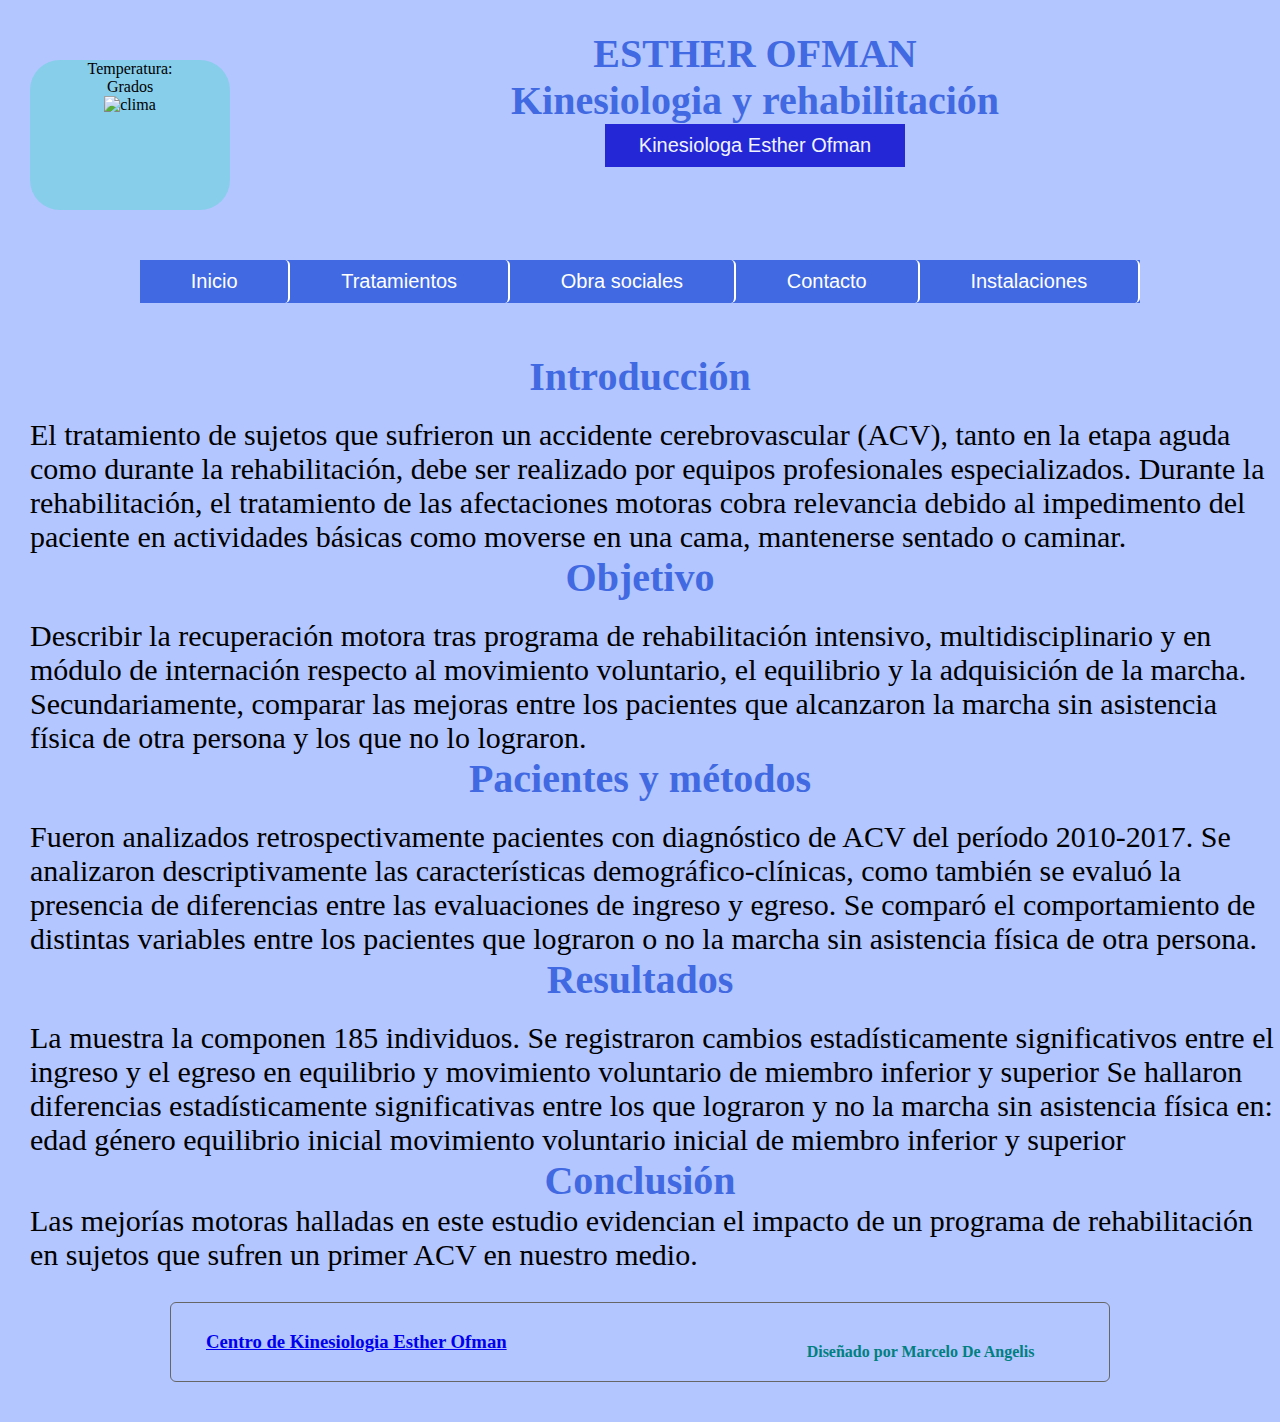
<file: motora.html>
<!DOCTYPE html>
<html lang="es">
<head>
    <meta charset="UTF-8">
    <meta name="viewport" content="width=device-width, initial-scale=1.0">
    <link rel="stylesheet" href="menudesplegable.css">
    <link href="https://fonts.googleapis.com/css2?family=Sansita+Swashed&display=swap" rel="stylesheet">
    <link rel="preconnect" href="https://fonts.gstatic.com"> 
    <link href="https://fonts.googleapis.com/css2?family=Oswald:wght@200&display=swap" rel="stylesheet">
    <link rel="stylesheet" href="https://unpkg.com/swiper/swiper-bundle.min.css">
    <link rel="preconnect" href="https://fonts.gstatic.com"> 
    
    

    <title>Proyecto webmaster</title>
</head>
<body>
<div class="titulo">
<div class=clima>
    <h3 id="ciudad"></h3>
    <p> Temperatura:</p> <p id="contenido"></p> <p>Grados</p>
    <img id="imagen" alt="clima">    
  </div> 
 <script src="clima/clima.js"></script>
   <div class="titulo_principal"> 
      <h1>ESTHER OFMAN<br>
          Kinesiologia y rehabilitación
      </h1> 
   
      <p class="kinesio">Kinesiologa  Esther Ofman</p>
    </div>
</div> 
<header>
   
    
    
    <div class="conteiner"></div>

       <nav class="nav">
       <button class="nav-boton" id="boton" aria-label="Menu desplegable">
        <svg xmlns="http://www.w3.org/2000/svg" viewBox="0 0 24 24" fill="black" width="18px" height="18px"><path d="M0 0h24v24H0z" fill="none"/><path d="M12 2c1.1 0 2 .9 2 2s-.9 2-2 2-2-.9-2-2 .9-2 2-2zm9 7h-6v13h-2v-6h-2v6H9V9H3V7h18v2z"/></svg>
       </button>
    <ul class="nav-principal" id="navegacion">

    <li>
        <a href="index.html" class="link">Inicio</a>
    </li>
    <li class="desplegable">
        <a href="index.html" class="link">Tratamientos</a>
    

    <ul class="submenu">

        <li><a href="motora.html"  class="link">Rehabilitación Motora</a></li>
        <li><a href="traumatologica.html"  class="link">Kinesiologa Vestibular </a></li>
        <li><a href="neurologica.html"  class="link">Kinesiologia Respiratoria</a> </li>
    </ul>
</li>
    <li><a href="index.html"class="link">Obra sociales</a></li>
    <li><a href="index.html"class="link">Contacto</a></li>
    <li><a href="index.html"class="link">Instalaciones</a></li>
    </ul>
       </nav>

   </div>
</header>

<section>
    <h1>Introducción</h1><br>
 <p style="font-size: 30px; padding-left: 30px;">   
    El tratamiento de sujetos que sufrieron un accidente cerebrovascular (ACV), tanto en la etapa aguda como durante la rehabilitación, debe ser realizado por equipos profesionales especializados. Durante la rehabilitación, el tratamiento de las afectaciones motoras cobra relevancia debido al impedimento del paciente en actividades básicas como moverse en una cama, mantenerse sentado o caminar.<br>
    
   <h1> Objetivo</h1><br>
  <p style="font-size: 30px; padding-left: 30px;">  Describir la recuperación motora tras programa de rehabilitación intensivo, multidisciplinario y en módulo de internación respecto al movimiento voluntario, el equilibrio y la adquisición de la marcha. Secundariamente, comparar las mejoras entre los pacientes que alcanzaron la marcha sin asistencia física de otra persona y los que no lo lograron.<br></p>
    
    <h1>Pacientes y métodos</h1><br>
   <p style="font-size: 30px;padding-left: 30px;"> Fueron analizados retrospectivamente pacientes con diagnóstico de ACV del período 2010-2017. Se analizaron descriptivamente las características demográfico-clínicas, como también se evaluó la presencia de diferencias entre las evaluaciones de ingreso y egreso. Se comparó el comportamiento de distintas variables entre los pacientes que lograron o no la marcha sin asistencia física de otra persona.<br></p>
    
   <h1> Resultados</h1><br>
   <p style="font-size: 30px;padding-left: 30px;"> La muestra la componen 185 individuos. Se registraron cambios estadísticamente significativos entre el ingreso y el egreso en equilibrio y movimiento voluntario de miembro inferior  y superior Se hallaron diferencias estadísticamente significativas entre los que lograron y no la marcha sin asistencia física en: edad  género  equilibrio inicial movimiento voluntario inicial de miembro inferior  y superior</p> 
    
    <h1>Conclusión</h1>
    <p style="font-size: 30px;margin-bottom: 30px;padding-left: 30px;">Las mejorías motoras halladas en este estudio evidencian el impacto de un programa de rehabilitación en sujetos que sufren un primer ACV en nuestro medio.</p>
</p> 
</section>
<footer>
<div class="link-pie">
    <a href="index.html">
   <h3>Centro de Kinesiologia Esther Ofman</h3>
</a>
<div class="diseño">
<h4> Diseñado por Marcelo De Angelis</h4></div>
</div>


</div>
</footer>
<script src="menuham.js"></script>
</body>
</html>
</file>
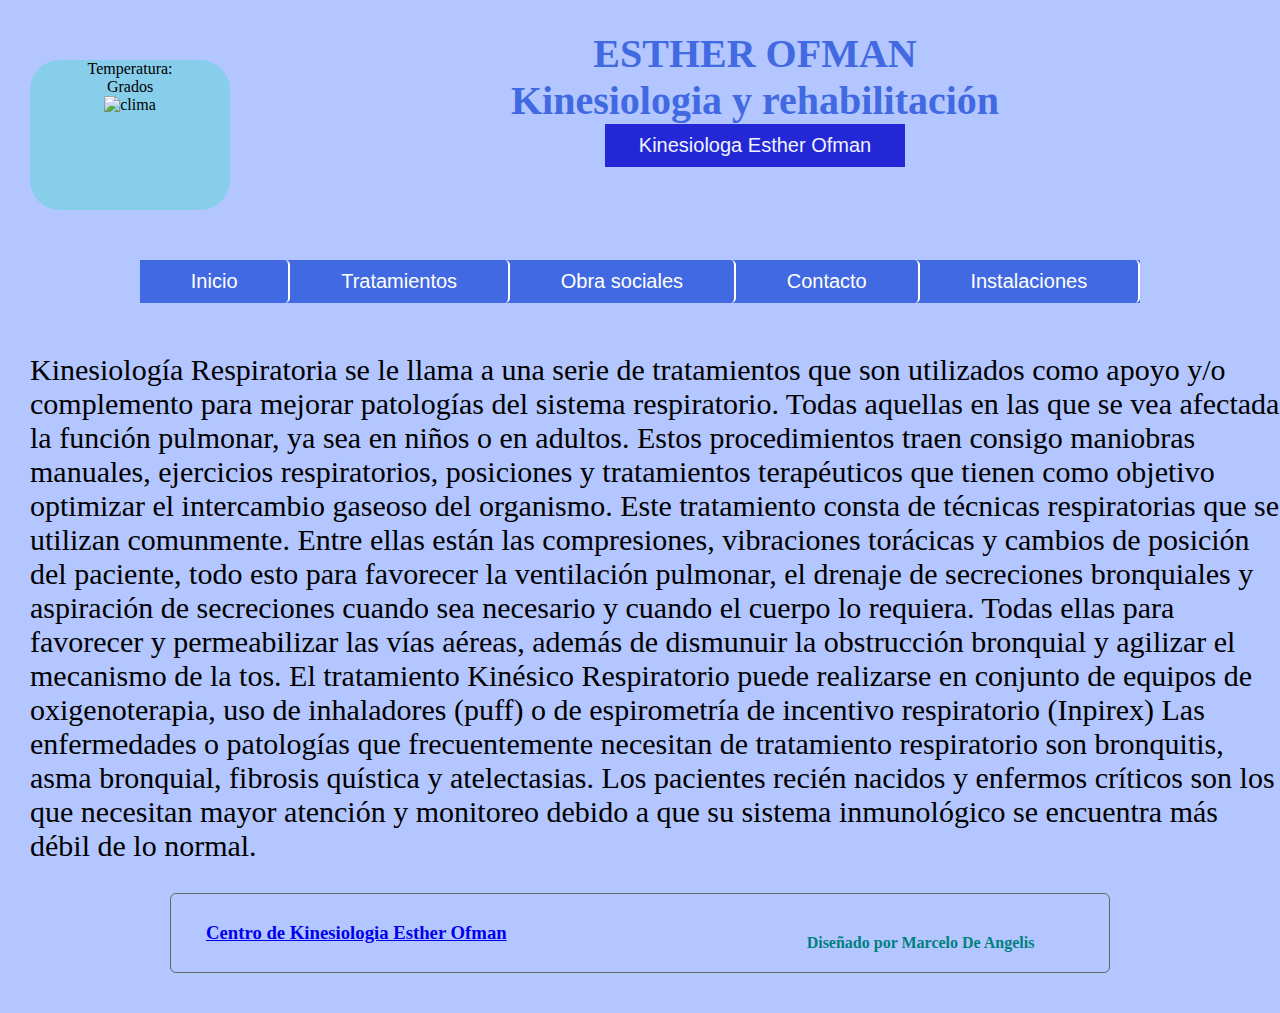
<file: neurologica.html>
<!DOCTYPE html>
<html lang="es">
<head>
    <meta charset="UTF-8">
    <meta name="viewport" content="width=device-width, initial-scale=1.0">
    <link rel="stylesheet" href="menudesplegable.css">
    <link href="https://fonts.googleapis.com/css2?family=Sansita+Swashed&display=swap" rel="stylesheet">
    <link rel="preconnect" href="https://fonts.gstatic.com"> 
    <link href="https://fonts.googleapis.com/css2?family=Oswald:wght@200&display=swap" rel="stylesheet">
    <link rel="stylesheet" href="https://unpkg.com/swiper/swiper-bundle.min.css">
    <link rel="preconnect" href="https://fonts.gstatic.com"> 
    
    

    <title>Proyecto webmaster</title>
</head>
<body>
<div class="titulo">
<div class=clima>
    <h3 id="ciudad"></h3>
    <p> Temperatura:</p> <p id="contenido"></p> <p>Grados</p>
    <img id="imagen" alt="clima">    
  </div> 
 <script src="clima/clima.js"></script>
   <div class="titulo_principal"> 
      <h1>ESTHER OFMAN<br>
          Kinesiologia y rehabilitación
      </h1> 
   
      <p class="kinesio">Kinesiologa  Esther Ofman</p>
    </div>
</div> 
<header>
   
    
    
    <div class="conteiner"></div>

       <nav class="nav">
       <button class="nav-boton" id="boton" aria-label="Menu desplegable">
        <svg xmlns="http://www.w3.org/2000/svg" viewBox="0 0 24 24" fill="black" width="18px" height="18px"><path d="M0 0h24v24H0z" fill="none"/><path d="M12 2c1.1 0 2 .9 2 2s-.9 2-2 2-2-.9-2-2 .9-2 2-2zm9 7h-6v13h-2v-6h-2v6H9V9H3V7h18v2z"/></svg>
       </button>
    <ul class="nav-principal" id="navegacion">

    <li>
        <a href="index.html" class="link">Inicio</a>
    </li>
    <li class="desplegable">
        <a href="#instalaciones" class="link">Tratamientos</a>
    

    <ul class="submenu">

        <li><a href="motora.html"  class="link">Rehabilitación Motora</a></li>
        <li><a href="traumatologica.html"  class="link">Kinesiologa Vestibular </a></li>
        <li><a href="neurologica.html"  class="link">Kinesiologia Respiratoria</a> </li>
    </ul>
</li>
    <li><a href="index.html"class="link">Obra sociales</a></li>
    <li><a href="index.html"class="link">Contacto</a></li>
    <li><a href="index.html"class="link">Instalaciones</a></li>
    </ul>
       </nav>

   </div>
</header> 
<section>
  <p style="font-size: 30px;margin-bottom: 30px;padding-left: 30px;">
    Kinesiología Respiratoria se le llama a una serie de tratamientos que son utilizados como apoyo y/o complemento para mejorar patologías del sistema respiratorio. Todas aquellas en las que se vea afectada la función pulmonar, ya sea en niños o en adultos.

Estos procedimientos traen consigo maniobras manuales, ejercicios respiratorios, posiciones y tratamientos terapéuticos que tienen como objetivo optimizar el intercambio gaseoso del organismo.

Este tratamiento consta de técnicas respiratorias que se utilizan comunmente. Entre ellas están las compresiones, vibraciones torácicas y cambios de posición del paciente, todo esto para favorecer la ventilación pulmonar, el drenaje de secreciones bronquiales y aspiración de secreciones cuando sea necesario y cuando el cuerpo lo requiera. Todas ellas para favorecer y permeabilizar las vías aéreas, además de dismunuir la obstrucción bronquial y agilizar el mecanismo de la tos.

El tratamiento Kinésico Respiratorio puede realizarse en conjunto de equipos de oxigenoterapia, uso de inhaladores (puff) o de espirometría de incentivo respiratorio (Inpirex)

Las enfermedades o patologías que frecuentemente necesitan de tratamiento respiratorio son bronquitis, asma bronquial, fibrosis quística y atelectasias. Los pacientes recién nacidos y enfermos críticos son los que necesitan mayor atención y monitoreo debido a que su sistema inmunológico se encuentra más débil de lo normal.
  </p>
</section>

<footer>
  <div class="link-pie">
      <a href="index.html">
     <h3>Centro de Kinesiologia Esther Ofman</h3>
  </a>
  <div class="diseño">
  <h4> Diseñado por Marcelo De Angelis</h4></div>
  </div>
  
  
  </div>
  </footer>
   
    
    
<script src="menuham.js"></script>
</body>
</html>
</file>
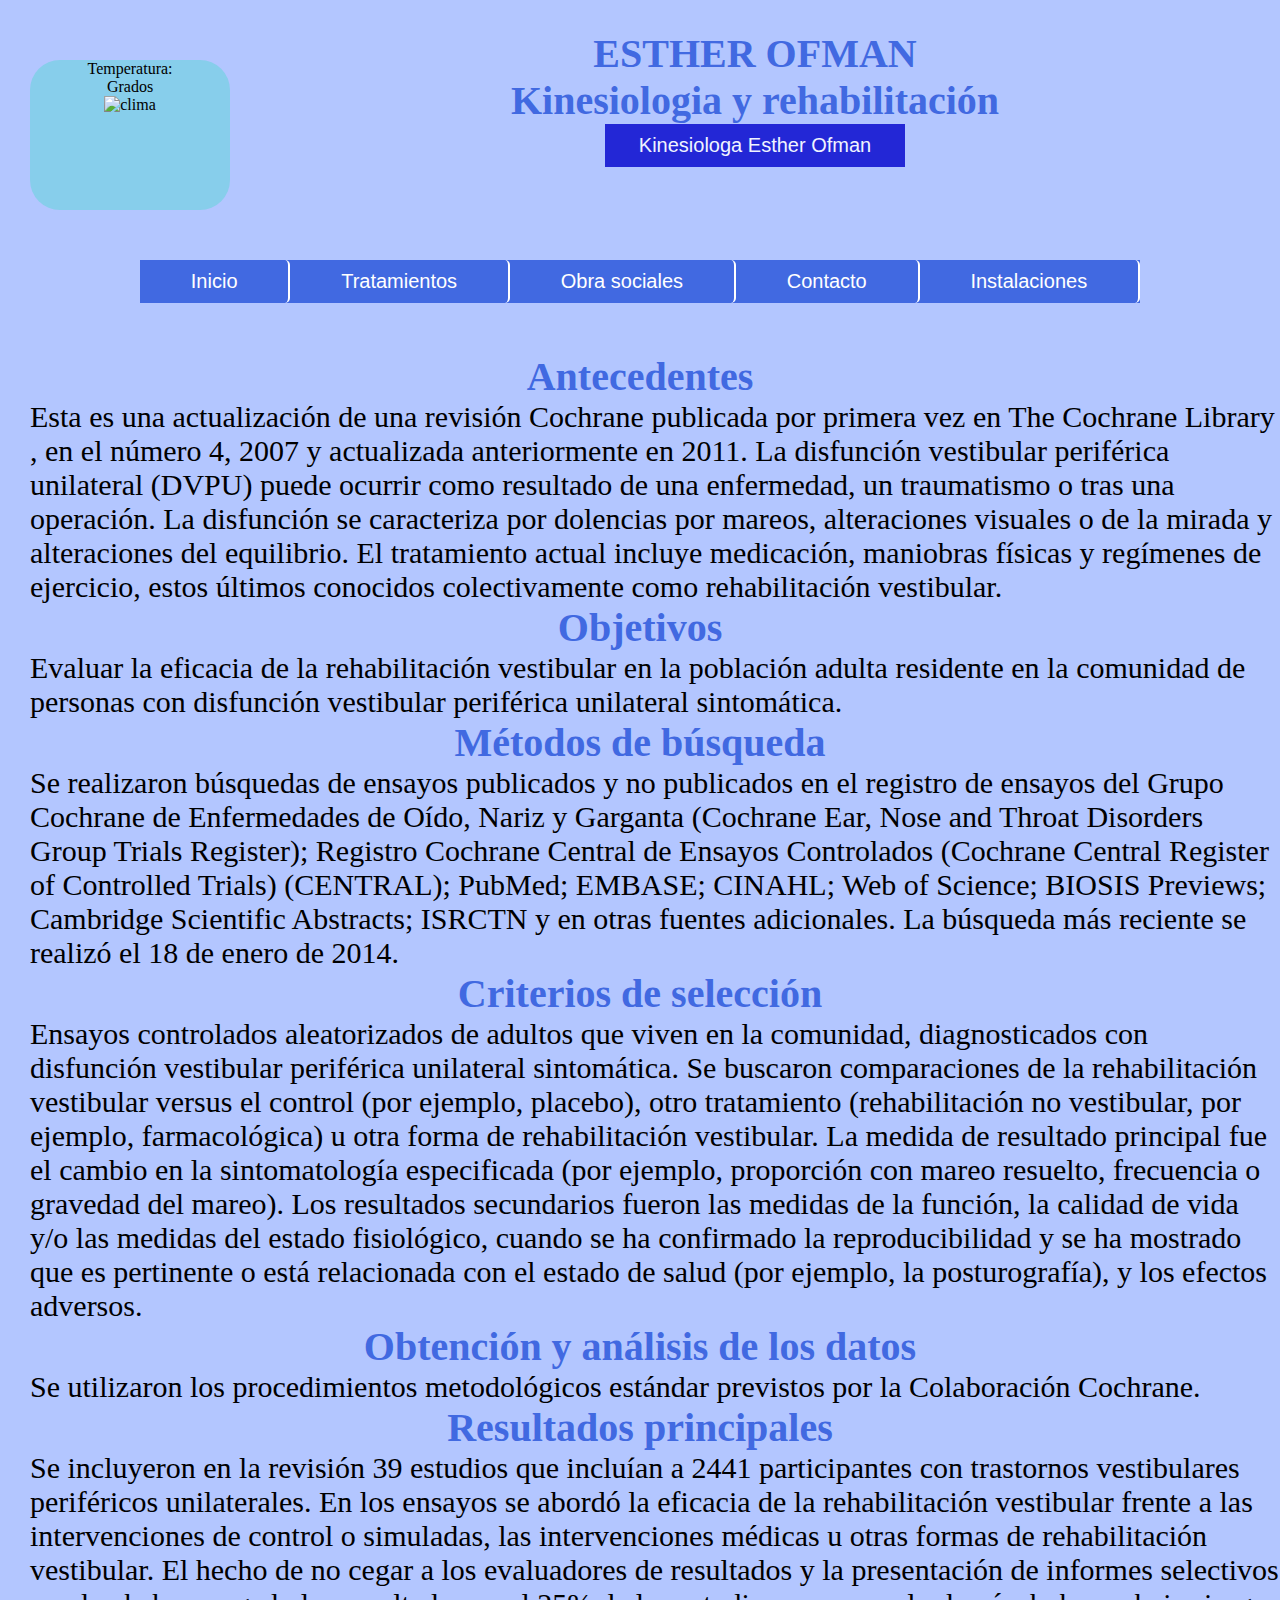
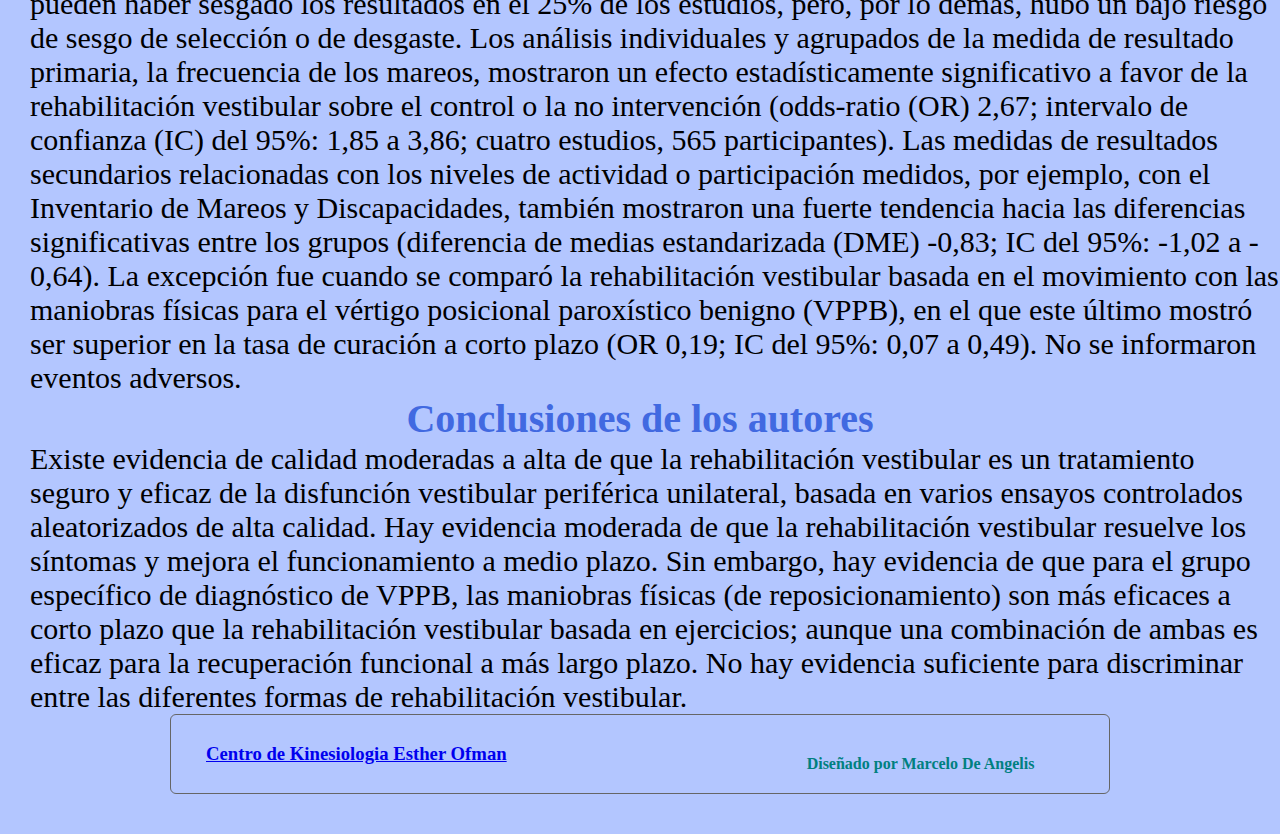
<file: traumatologica.html>
<!DOCTYPE html>
<html lang="es">
<head>
    <meta charset="UTF-8">
    <meta name="viewport" content="width=device-width, initial-scale=1.0">
    <link rel="stylesheet" href="menudesplegable.css">
    <link href="https://fonts.googleapis.com/css2?family=Sansita+Swashed&display=swap" rel="stylesheet">
    <link rel="preconnect" href="https://fonts.gstatic.com"> 
    <link href="https://fonts.googleapis.com/css2?family=Oswald:wght@200&display=swap" rel="stylesheet">
    <link rel="stylesheet" href="https://unpkg.com/swiper/swiper-bundle.min.css">
    <link rel="preconnect" href="https://fonts.gstatic.com"> 
    
    

    <title>Proyecto webmaster</title>
</head>
<body>
<div class="titulo">
<div class=clima>
    <h3 id="ciudad"></h3>
    <p> Temperatura:</p> <p id="contenido"></p> <p>Grados</p>
    <img id="imagen" alt="clima">    
  </div> 
 <script src="clima/clima.js"></script>
   <div class="titulo_principal"> 
      <h1>ESTHER OFMAN<br>
          Kinesiologia y rehabilitación
      </h1> 
   
      <p class="kinesio">Kinesiologa  Esther Ofman</p>
    </div>
</div> 
<header>
   
    
    
    <div class="conteiner"></div>

       <nav class="nav">
       <button class="nav-boton" id="boton" aria-label="Menu desplegable">
        <svg xmlns="http://www.w3.org/2000/svg" viewBox="0 0 24 24" fill="black" width="18px" height="18px"><path d="M0 0h24v24H0z" fill="none"/><path d="M12 2c1.1 0 2 .9 2 2s-.9 2-2 2-2-.9-2-2 .9-2 2-2zm9 7h-6v13h-2v-6h-2v6H9V9H3V7h18v2z"/></svg>
       </button>
    <ul class="nav-principal" id="navegacion">

    <li>
        <a href="index.html" class="link">Inicio</a>
    </li>
    <li class="desplegable">
        <a href="#instalaciones" class="link">Tratamientos</a>
    

    <ul class="submenu">

        <li><a href="motora.html"  class="link">Rehabilitación Motora</a></li>
        <li><a href="traumatologica.html"  class="link">Kinesiologa Vestibular </a></li>
        <li><a href="neurologica.html"  class="link">Kinesiologia Respiratoria</a> </li>
    </ul>
</li>
    <li><a href="index.html"class="link">Obra sociales</a></li>
    <li><a href="index.html"class="link">Contacto</a></li>
    <li><a href="index.html"class="link">Instalaciones</a></li>
    </ul>
       </nav>

   </div>
</header> 
<section>
<h1>Antecedentes</h1>

<p style="font-size: 30px;padding-left: 30px;">Esta es una actualización de una revisión Cochrane publicada por primera vez en The Cochrane Library , en el número 4, 2007 y actualizada anteriormente en 2011.

La disfunción vestibular periférica unilateral (DVPU) puede ocurrir como resultado de una enfermedad, un traumatismo o tras una operación. La disfunción se caracteriza por dolencias por mareos, alteraciones visuales o de la mirada y alteraciones del equilibrio. El tratamiento actual incluye medicación, maniobras físicas y regímenes de ejercicio, estos últimos conocidos colectivamente como rehabilitación vestibular.</p>

<h1>Objetivos</h1>

<p style="font-size: 30px;padding-left: 30px;">Evaluar la eficacia de la rehabilitación vestibular en la población adulta residente en la comunidad de personas con disfunción vestibular periférica unilateral sintomática.</p>

<h1>Métodos de búsqueda</h1>

<p style="font-size: 30px;padding-left: 30px;" >Se realizaron búsquedas de ensayos publicados y no publicados en el registro de ensayos del Grupo Cochrane de Enfermedades de Oído, Nariz y Garganta (Cochrane Ear, Nose and Throat Disorders Group Trials Register); Registro Cochrane Central de Ensayos Controlados (Cochrane Central Register of Controlled Trials) (CENTRAL); PubMed; EMBASE; CINAHL; Web of Science; BIOSIS Previews; Cambridge Scientific Abstracts; ISRCTN y en otras fuentes adicionales. La búsqueda más reciente se realizó el 18 de enero de 2014.</p>

<h1>Criterios de selección</h1>

<p style="font-size: 30px; padding-left: 30px;">Ensayos controlados aleatorizados de adultos que viven en la comunidad, diagnosticados con disfunción vestibular periférica unilateral sintomática. Se buscaron comparaciones de la rehabilitación vestibular versus el control (por ejemplo, placebo), otro tratamiento (rehabilitación no vestibular, por ejemplo, farmacológica) u otra forma de rehabilitación vestibular. La medida de resultado principal fue el cambio en la sintomatología especificada (por ejemplo, proporción con mareo resuelto, frecuencia o gravedad del mareo). Los resultados secundarios fueron las medidas de la función, la calidad de vida y/o las medidas del estado fisiológico, cuando se ha confirmado la reproducibilidad y se ha mostrado que es pertinente o está relacionada con el estado de salud (por ejemplo, la posturografía), y los efectos adversos.</p>

<h1>Obtención y análisis de los datos</h1>

<p style="font-size: 30px;padding-left: 30px;">Se utilizaron los procedimientos metodológicos estándar previstos por la Colaboración Cochrane.</p>

<h1>Resultados principales</h1>

<p style="font-size: 30px;padding-left: 30px; ">Se incluyeron en la revisión 39 estudios que incluían a 2441 participantes con trastornos vestibulares periféricos unilaterales. En los ensayos se abordó la eficacia de la rehabilitación vestibular frente a las intervenciones de control o simuladas, las intervenciones médicas u otras formas de rehabilitación vestibular. El hecho de no cegar a los evaluadores de resultados y la presentación de informes selectivos pueden haber sesgado los resultados en el 25% de los estudios, pero, por lo demás, hubo un bajo riesgo de sesgo de selección o de desgaste.

Los análisis individuales y agrupados de la medida de resultado primaria, la frecuencia de los mareos, mostraron un efecto estadísticamente significativo a favor de la rehabilitación vestibular sobre el control o la no intervención (odds‐ratio (OR) 2,67; intervalo de confianza (IC) del 95%: 1,85 a 3,86; cuatro estudios, 565 participantes). Las medidas de resultados secundarios relacionadas con los niveles de actividad o participación medidos, por ejemplo, con el Inventario de Mareos y Discapacidades, también mostraron una fuerte tendencia hacia las diferencias significativas entre los grupos (diferencia de medias estandarizada (DME) ‐0,83; IC del 95%: ‐1,02 a ‐0,64). La excepción fue cuando se comparó la rehabilitación vestibular basada en el movimiento con las maniobras físicas para el vértigo posicional paroxístico benigno (VPPB), en el que este último mostró ser superior en la tasa de curación a corto plazo (OR 0,19; IC del 95%: 0,07 a 0,49). No se informaron eventos adversos.</p>

<h1>Conclusiones de los autores</h1>

<p style="font-size: 30px;padding-left: 30px; ">Existe evidencia de calidad moderadas a alta de que la rehabilitación vestibular es un tratamiento seguro y eficaz de la disfunción vestibular periférica unilateral, basada en varios ensayos controlados aleatorizados de alta calidad. Hay evidencia moderada de que la rehabilitación vestibular resuelve los síntomas y mejora el funcionamiento a medio plazo. Sin embargo, hay evidencia de que para el grupo específico de diagnóstico de VPPB, las maniobras físicas (de reposicionamiento) son más eficaces a corto plazo que la rehabilitación vestibular basada en ejercicios; aunque una combinación de ambas es eficaz para la recuperación funcional a más largo plazo. No hay evidencia suficiente para discriminar entre las diferentes formas de rehabilitación vestibular.</p>
</section>

<footer>
<div class="link-pie">
    <a href="index.html">
   <h3>Centro de Kinesiologia Esther Ofman</h3>
</a>
<div class="diseño">
<h4> Diseñado por Marcelo De Angelis</h4></div>
</div>
</footer>


<script src="menuham.js"></script>
</body>
</html>
</file>
<file: menudesplegable.css>
*{
    margin: 0;
    padding: 0;
    box-sizing: border-box;
}
img{
    max-width: 100%;
}


body{
    background-color:hsl(225, 100%, 85%);
   
}



.header{
    max-width: 1000px;
    margin: auto;
    background-image: url(kinesio.jpg);
    background-size: cover;
    
  
    
}
.titulo{
    padding-left: 30px;
    margin-top: 30px;
    display: flex;
}
.titulo_principal{
    flex-grow: 1;
}





.nav{
    max-width: 1000px;
    margin: 50px auto;
    background-color: royalblue;
    flex-direction: row;
}
.nav-boton{
    display: none;
}
.nav ul{
    list-style: none;
    font-family: cursive;
    font-size: 20px;
}
.nav-principal{
    display: flex;
    
}
.link{
    border-right: 2px solid white;
    text-decoration : none;
    font-family: arial;
}
.nav-principal li{
    flex-grow: 1;
}
.desplegable{
    position: relative;
}
.desplegable:hover .submenu{
    display: block;

}
.submenu{
    position: absolute;
     width: 100%;
     display: none;

}
.nav a{
    display: block;
    padding: 10px;
    background-color:transparent;
    color: white;
    text-align: center;
    border-radius: 5px 5px 5px 5px;

}
.submenu a{
    background-color:mediumblue;
    

}
.nav a:hover{
    background-color:lightskyblue
}
.zona{
    
    display:block;
   height: 400px;
   
}
h1{
    font-size: 40px;
    text-align: center;
    color: royalblue;
}
.kinesio{
    background-color: mediumblue;
    font-family: Arial, Helvetica, sans-serif;
    display: inline-block;
    padding: 10px 20px;
    font-size: 20px;
    opacity: 0.8;
    text-align: center;
    display: block;
    color: white;
    max-width: 300px;
    margin: auto;
    margin-bottom: 20px;
    

}
.descripcion{
    color:mediumblue;
    text-align: center;
    display: block;
   /* padding: 20px;*/
    font-size: 40px;
    padding-bottom: 20px;
    margin-bottom: 40px;
}
.instalaciones{
    
    max-width: 1000px;
    margin: auto;
    margin-bottom: 80px;
   padding-right: 15px;
   padding-left: 15px;
   text-align: center;
   color: white;
   font-size: 65px;
  
}
.pie{
    width: 100%;
   /* background-color: steelblue;*/
    display: inline block;
}
.imagen{
    max-width: 1000px;
    margin: auto;
    margin-left: 40px;
    margin-top: 20px;
    padding-bottom: 20px;
    max-width: 300px;
    height: auto;
   vertical-align: middle;
   display: contents;

}


 

.obras-sociales{
    max-width: 300px;
    height: auto;
    margin-left: 150px;
    margin-bottom: 60px;

}
.cobertura{
    max-width: 100%;
    background-color: whitesmoke;
    height: 300px;
    border-radius: 10px;

}
.cobertura1{
    max-width: 100%;
    background-color: whitesmoke;
    height: 400px;
    border-radius: 10px;
}
.images{
    position: relative;
    float: right;;
    margin: 20px;
}
.images1{
   position: relative;
    float: left;
    margin: 16px;
}
.pie{
    max-width: 100%;
    height: auto;
    margin-bottom: 40px;
    display: inline-flex;
    
    
}
h2{
    font-family:Impact, Haettenschweiler, 'Arial Narrow Bold', sans-serif ;
    font-size: 40px;
    color :blue;
    text-align: center;
}

.pie-datos{
    width: 50%;
    height: auto;
    margin-top: 50px;
    margin-left: 30px;
 padding-top: 100px;
}


.Formulario {
    max-width: 500px;
    /*background: #24303c;*/
    padding: 30px;
    margin: auto;
    margin-top: 100px;
    border-radius: 4px;
    font-family: 'calibri';
    color: white;
    box-shadow: 7px 13px 37px #000;
  }
  
  .Formulario h4 {
    font-size: 22px;
    margin-bottom: 20px;
  }
  
  .controls {
    width: 100%;
    background: #24303c;
    padding: 10px;
    border-radius: 4px;
    margin-bottom: 16px;
    border: 1px solid #1f53c5;
    font-family: 'calibri';
    font-size: 18px;
    color: white;
  }
  
  
  
  
  
  .Formulario .botons  {
    width: 100%;
    background: #1f53c5;
    border: none;
    padding: 12px;
    color: white;
    margin: 16px 0;
    font-size: 16px;
  }
  strong{
      padding:20px 20px 20px 20px;
      font-family: 'Oswald', sans-serif;
      font-size: 20px;
      margin-left:20px;
      margin-bottom: 20px;
      text-transform: uppercase;
      color:white;
  }
 
  .link-pie{
      background-image:linear-gradient(#FFF)50%,(#BBB);
      padding: 20px 35px;
      border: 1px solid #666;
      border-radius: 6px;
      display: flex;
      align-items: center;
      margin: auto;
      max-width: 940px;
      margin-bottom: 40px;
  }
  .clima{
      width: 200px;
      height: 150px;
      background-color: skyblue;
      margin-top: 30px;
      border-radius: 30px;
      text-align: center;
  }
 iframe{
     width: 100%;
 }
 .diseño{
    color:teal;
     margin-left: 300px;
     padding-top: 20px;
 }

@media (max-width: 767px){
    .pie{
        display: block;
    }
    .pie-datos{
        width: 85%;
    }
    .nav-boton{
        display: block;
    }
   .nav-principal{
       flex-direction: column;
       display: none;
   }
   .mostrar{
       display: flex;
   }
   .link{
       border: 1px solid aliceblue;
   }
   .mapa{
       display: block;
   }
   .zona{
       height: 40px;
   }
 .diseño{
     margin-left: 0px;
 }
img{
    width: 150;
    height: 50;
    
}
.images{
    width: 180px;
}
 .images1{
     width: 190px;
     text-align: center;
     float: left;
 }
 .cobertura1{
     height: 1000px;
 }
 .span{
     margin-left: 0px;
 }
   
   
}
</file>
